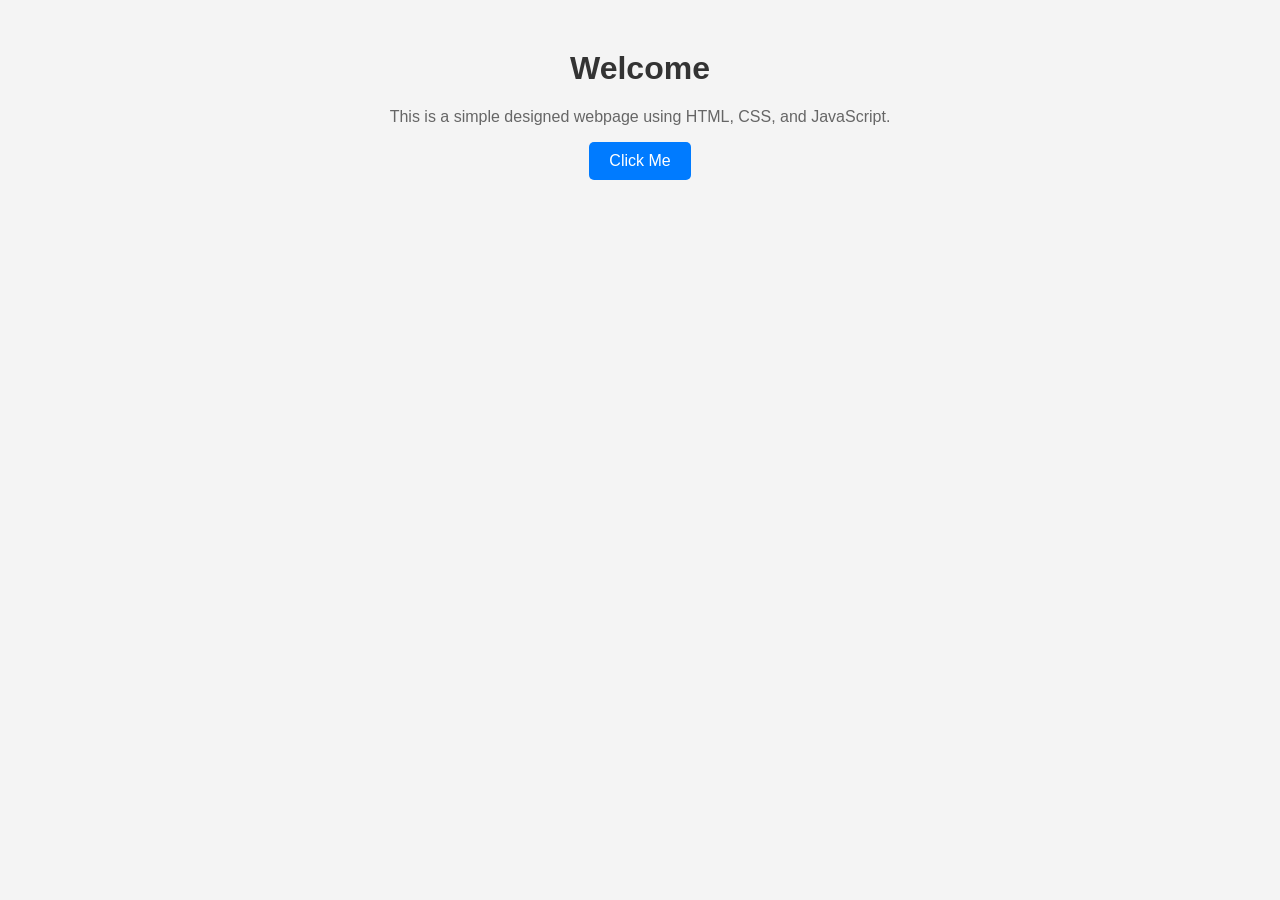
<file: nwafhawof/index.html>
<!DOCTYPE html>
<html lang="en">
<head>
    <meta charset="UTF-8">
    <title>Simple Page</title>
    <link rel="stylesheet" href="style.css">
</head>
<body>

    <div class="container">
        <h1 id="title">Welcome</h1>

       

        <p>This is a simple designed webpage using HTML, CSS, and JavaScript.</p>
        <button onclick="changeText()">Click Me</button>
    </div>

    <script src="script.js"></script>
</body>
</html>
</file>
<file: nwafhawof/style.css>
body {
    margin: 0;
    font-family: Arial, sans-serif;
    background-color: #f4f4f4;
}

.container {
    text-align: center;
    margin-top: 50px;
}

h1 {
    color: #333;
}

p {
    color: #666;
}

/* Image styling */
.main-image {
    width: 300px;
    height: auto;
    margin: 20px 0;
    border-radius: 10px;
}

button {
    padding: 10px 20px;
    font-size: 16px;
    background-color: #007BFF;
    color: white;
    border: none;
    border-radius: 5px;
    cursor: pointer;
}

button:hover {
    background-color: #0056b3;
}
</file>
